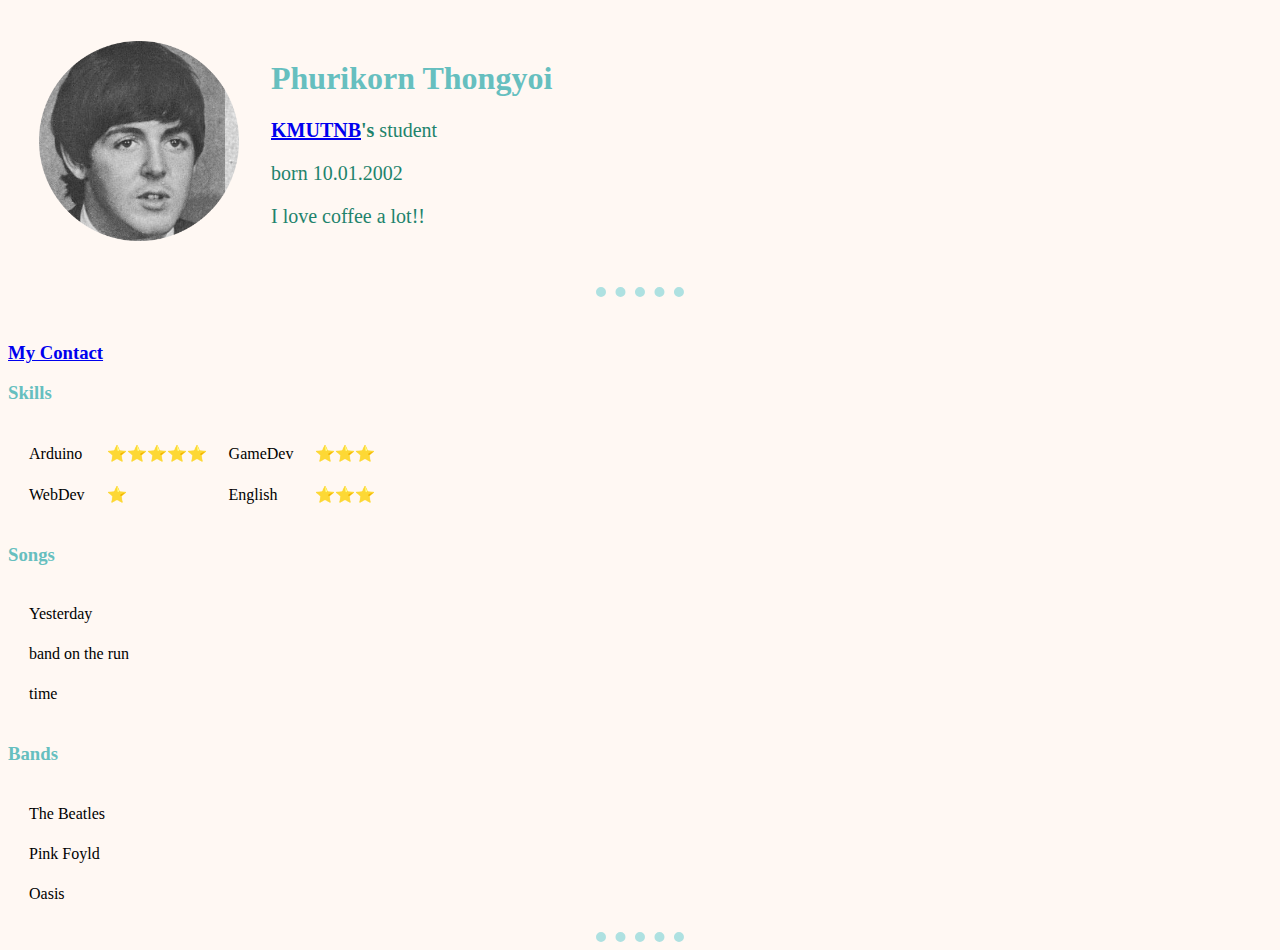
<file: index.html>
<!DOCTYPE html>
<html lang="en" dir="ltr">

<head>
  <meta charset="utf-8">
  <title>Phurikorn's Personal Web !</title>
  <!-- <link rel="stylesheet" href="C:\Web Development\HTML-Personal-Site\css\styles.css"> -->
  <link rel="stylesheet" href="css/styles.css">
</head>

<body>
  <table cellspacing="30">
    <tr>
      <td>
        <a href="https://open.spotify.com/track/1H4idkmruFoJBg1DvUv2tY?si=8e0de3b71dc9482a">
          <img src="images/paul2.png" alt="Paul's image." height="200">
        </a>
      </td>
      <td>
        <h1>Phurikorn Thongyoi</h1>
        <p><strong><a href="https://kmutnb.ac.th/">KMUTNB</a>'s</strong> student</p>
        <p>born 10.01.2002</p>
        <p>I love coffee a lot!!</p>
      </td>
    </tr>
  </table>

  <hr>
  <br>
  <h3><a href="contact.html">My Contact</a></h3>
  <h3>Skills</h3>
  <table cellspacing='20'>
    <tr>
      <td>Arduino</td>
      <td>⭐⭐⭐⭐⭐</td>
      <td>GameDev</td>
      <td>⭐⭐⭐</td>
    </tr>

    <tr>
      <td>WebDev</td>
      <td>⭐</td>
      <td>English</td>
      <td>⭐⭐⭐</td>
    </tr>

  </table cellspacing='20'>

  <h3>Songs</h3>
  <table cellspacing='20'>
    <tr>
      <td>Yesterday</td>
    </tr>
    <tr>
      <td>band on the run</td>
    </tr>
    <tr>
      <td>time</td>
    </tr>

  </table>

  <h3>Bands</h3>

  <table  cellspacing='20'>

    <tr>
      <td>The Beatles</td>
    </tr>
    <tr>
      <td>Pink Foyld</td>
    </tr>
    <tr>
      <td>Oasis</td>
    </tr>

  </table>

  <hr>
</body>

</html>
</file>
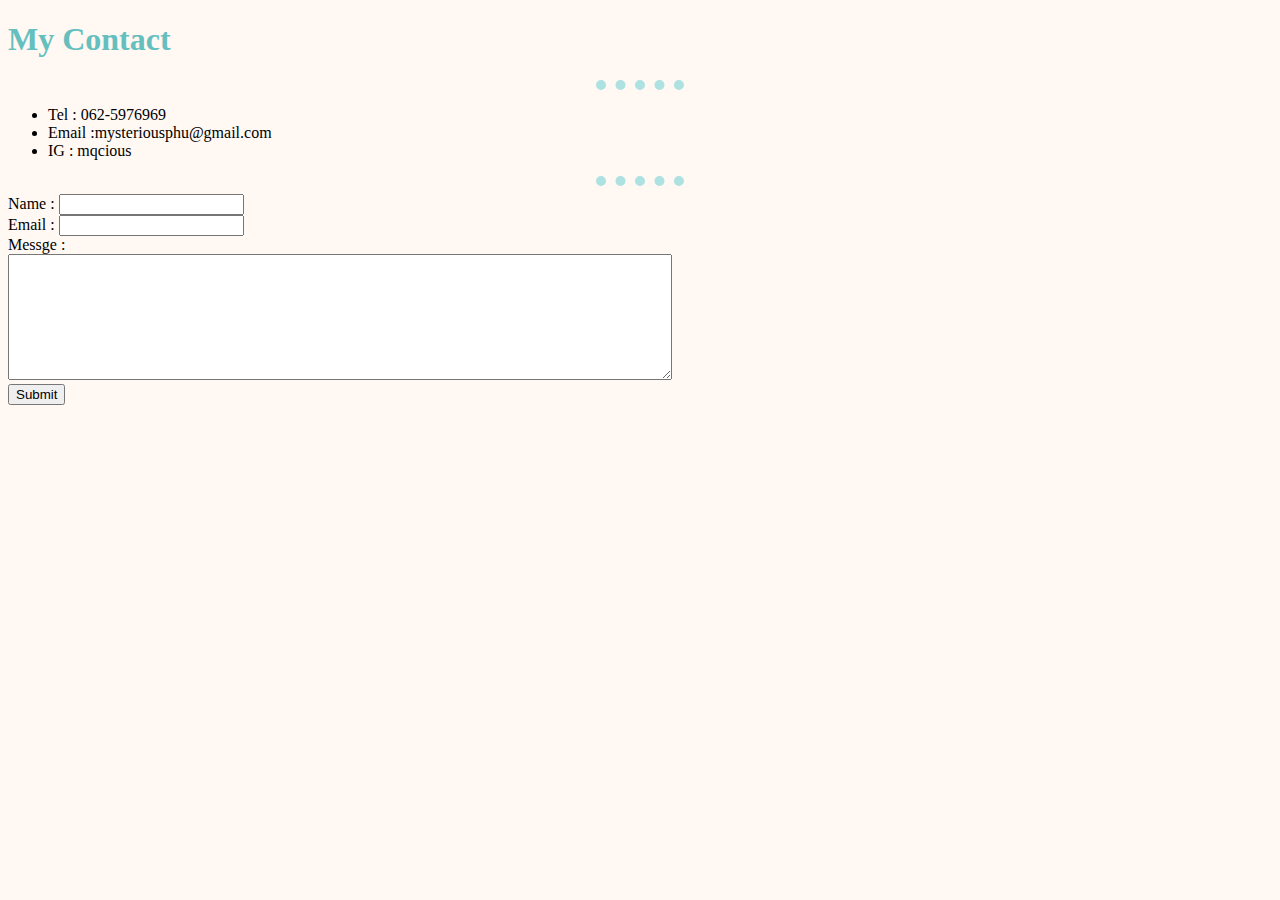
<file: contact.html>
<!DOCTYPE html>
<html lang="en" dir="ltr">
  <head>
    <meta charset="utf-8">
    <title>Contact Me !!</title>
    <link rel="stylesheet" href="css/styles.css">
  </head>
  <body>
      <h1>My Contact</h1>
      <hr >
      <ul>
        <li>Tel : 062-5976969</li>
        <li>Email :mysteriousphu@gmail.com</li>
        <li>IG : mqcious</li>
      </ul>
      <hr >
      <!-- <h3><a href="inputs.html">Look as the input !</a></h3> -->
      <form class="" action="mailto:mysteriousphu@gmail.com" method="post" enctype="text/plain">
          <label for="">Name :</label>
          <input type="text" name="yourName"><br>
          <label for="">Email :</label>
          <input type="email" name="yourEmail" ><br>
          <label for="">Messge :</label><br>
          <textarea name="yourMessage" rows="8" cols="80"></textarea><br>
          <input type="submit" name="" >
      </form>

  </body>
</html>
</file>
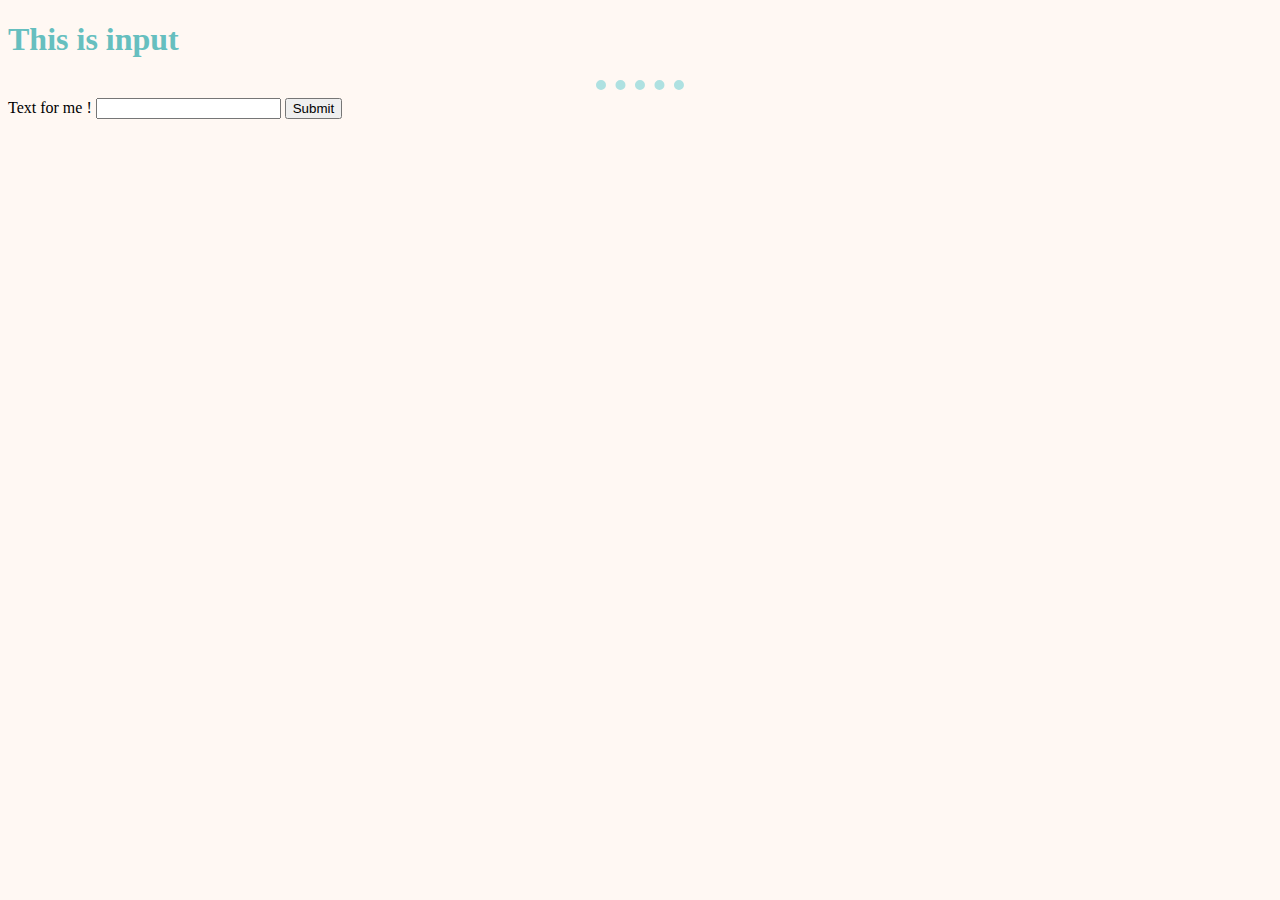
<file: inputs.html>
<!DOCTYPE html>
<html lang="en" dir="ltr">
  <head>
    <meta charset="utf-8">
    <title>For input</title>
    <link rel="stylesheet" href="css/styles.css">
  </head>
  <body>
    <h1>This is input</h1><hr>
    <form class="" action="" method="post">
      <label for="">Text for me !</label>
      <input type="text" name="text">
      <input type="submit" name="text">
    </form>



  </body>
</html>
</file>
<file: css/styles.css>
body{
   background-color: #FFF8F3;
}

hr{
  border-style: dotted none none none;
  border-width:10px;
  border-color:#AEE1E1;
  width : 7%;
}
h1{
  color: #66BFBF;
}
h3{
  color:#66BFBF;
}

p{
  color: #1E836C;
  font-size: 20px;
}
.center {
  margin-left: auto;
  margin-right: auto;
}
</file>
